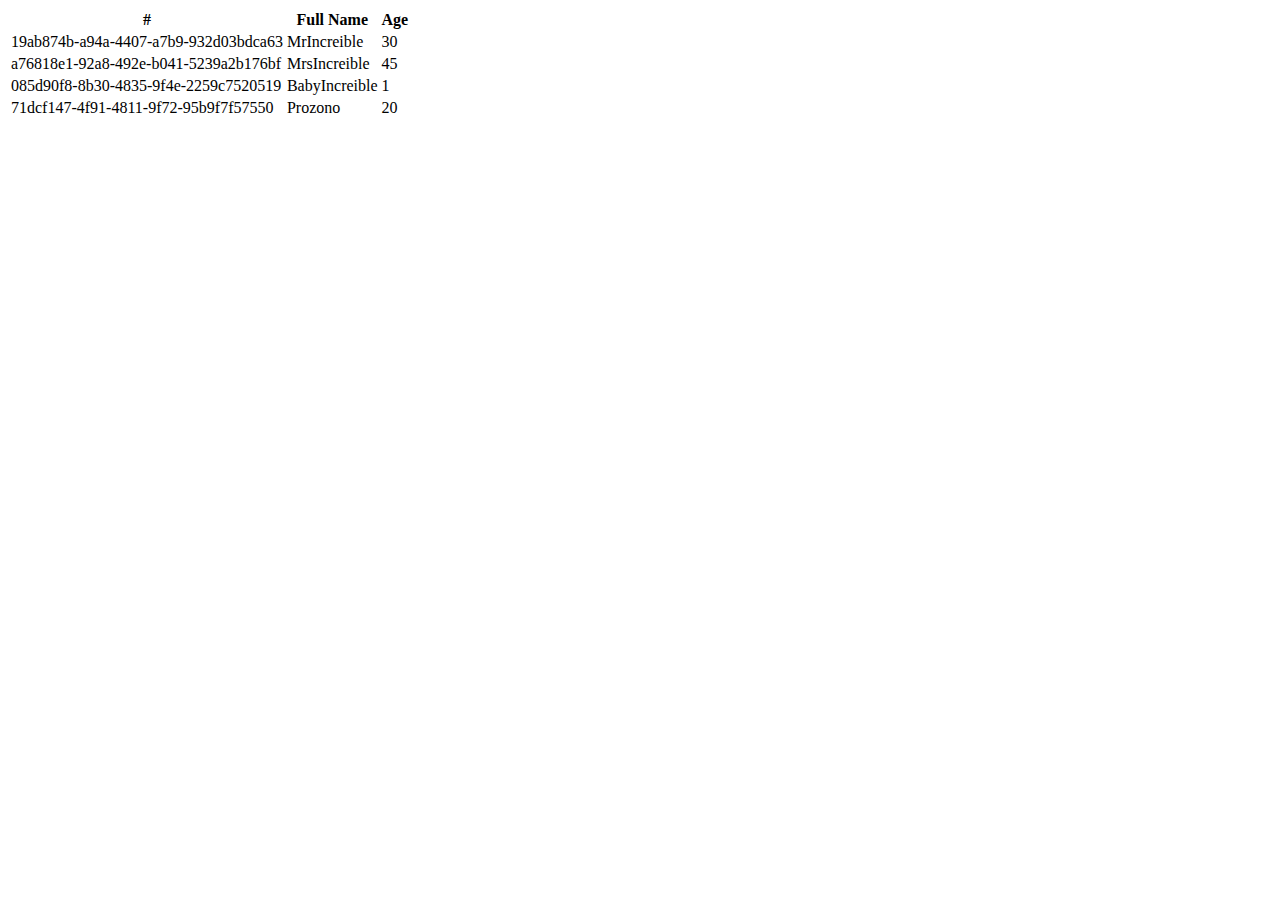
<file: Increibles.html>
<!docctype>
    <html lang="es">
        <head>
            <link href="https://cdn.jsdelivr.net/npm/bootstrap@5.0.2/dist/css/bootstrap.min.css" rel="stylesheet" integrity="sha384-EVSTQN3/azprG1Anm3QDgpJLIm9Nao0Yz1ztcQTwFspd3yD65VohhpuuCOmLASjC" crossorigin="anonymous">
        </head>
        <body>
            <table class="table">
              <thead>
                <tr>
                  <th scope="col">#</th>
                  <th scope="col">Full Name</th>
                  <th scope="col">Age</th>
                </tr>
              </thead>
              <tbody>
<tr><td>19ab874b-a94a-4407-a7b9-932d03bdca63</td>
<td>MrIncreible</td>
<td>30</td>
</tr><tr><td>a76818e1-92a8-492e-b041-5239a2b176bf</td>
<td>MrsIncreible</td>
<td>45</td>
</tr><tr><td>085d90f8-8b30-4835-9f4e-2259c7520519</td>
<td>BabyIncreible</td>
<td>1</td>
</tr><tr><td>71dcf147-4f91-4811-9f72-95b9f7f57550</td>
<td>Prozono</td>
<td>20</td>
</tr></tbody>
</table>
</body>
</html>
</file>
